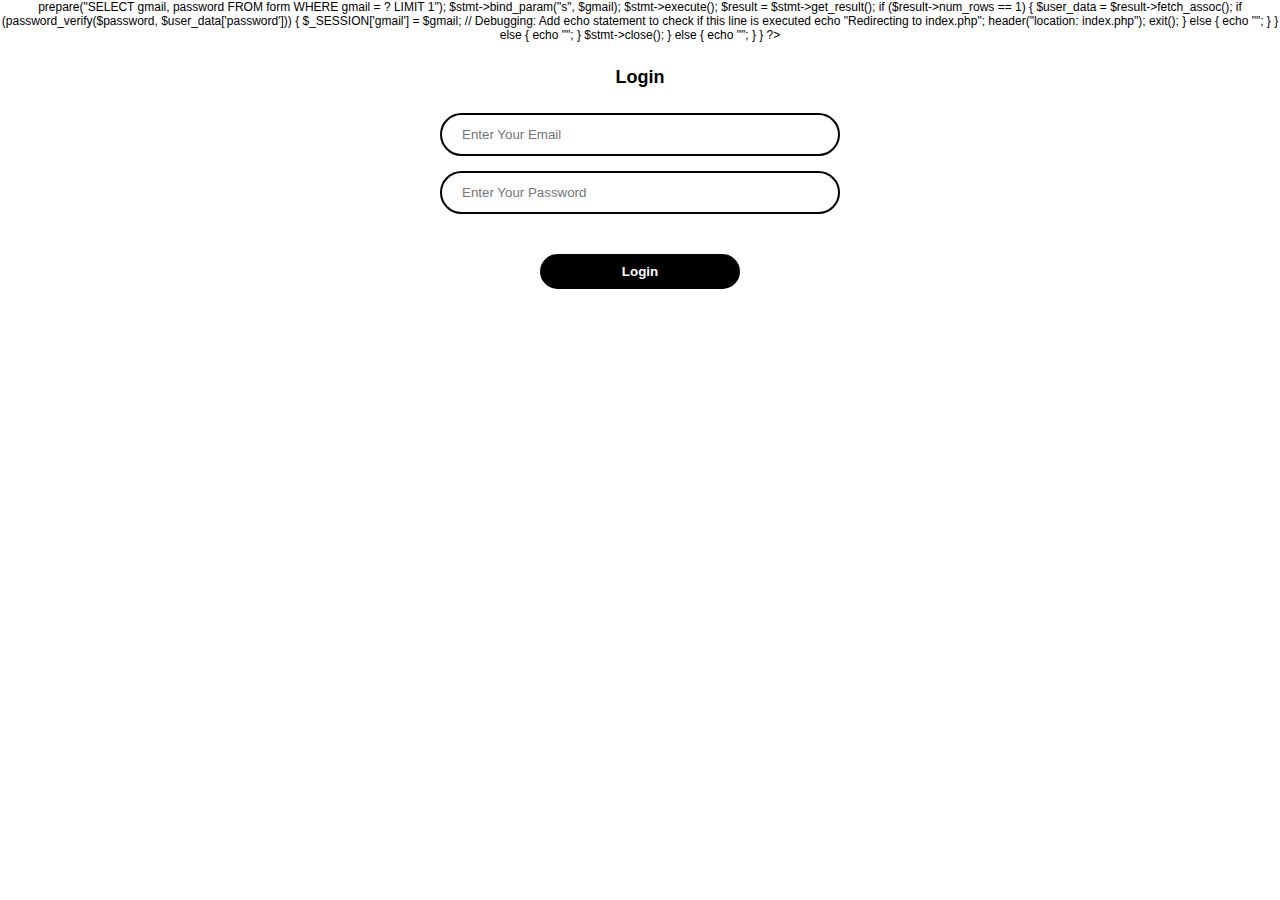
<file: Login.html>
<?php
    session_start();
    include('db.php');
    
    if ($_SERVER['REQUEST_METHOD'] == 'POST') {
        $gmail = $_POST['gmail'];
        $password = $_POST['password'];
    
        // Validate input
        if (!empty($gmail) && !empty($password)) {
            // Use prepared statement to prevent SQL injection
            $stmt = $con->prepare("SELECT gmail, password FROM form WHERE gmail = ? LIMIT 1");
            $stmt->bind_param("s", $gmail);
            $stmt->execute();
            $result = $stmt->get_result();
    
            if ($result->num_rows == 1) {
                $user_data = $result->fetch_assoc();
                if (password_verify($password, $user_data['password'])) {
                    $_SESSION['gmail'] = $gmail;
    
                    // Debugging: Add echo statement to check if this line is executed
                    echo "Redirecting to index.php";
    
                    header("location: index.php");
                    exit();
                } else {
                    echo "<script>alert('Wrong Email or Password')</script>";
                }
            } else {
                echo "<script>alert('Wrong Email or Password')</script>";
            }
            $stmt->close();
        } else {
            echo "<script>alert('Invalid Email or Password')</script>";
        }
    }
    

?>

<!DOCTYPE html>
<html lang="en">
<head>
    <meta charset="UTF-8">
    <meta name="viewport" content="width=device-width, initial-scale=1.0">
    <title>Login</title>
    <link rel="stylesheet" href="./css/register.css">
</head>
<body>
    <h2>Login</h2>
    <form method="post">
        <!--<label>Email:</label>-->
        <input id="input" type="text" name="gmail" placeholder="Enter Your Email" required>
        <!--<label>Password:</label>-->
        <input id="input" type="password" name="password" placeholder="Enter Your Password" required>
        <button id="btn" type="submit">Login</button>
    </form>
</body>
</html>
</file>
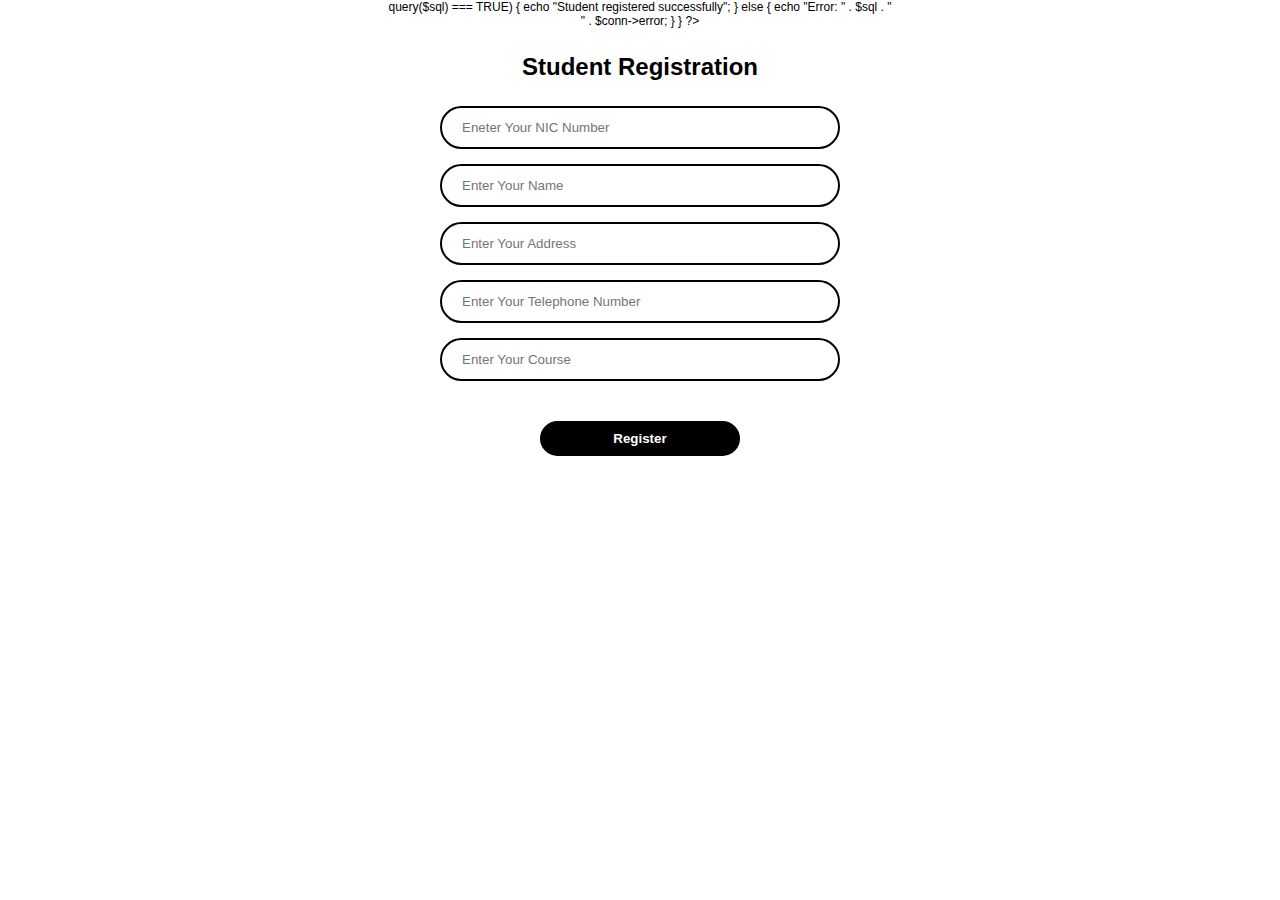
<file: register.html>
<?php
include('db.php');

if ($_SERVER['REQUEST_METHOD'] == 'POST') {
    $nic = $_POST['nic'];
    $name = $_POST['name'];
    $address = $_POST['address'];
    $tel = $_POST['tel'];
    $course = $_POST['course'];

    $sql = "INSERT INTO students (NIC, Name, Address, Tel, Course) VALUES ('$nic', '$name', '$address', '$tel', '$course')";

    if ($conn->query($sql) === TRUE) {
        echo "Student registered successfully";
    } else {
        echo "Error: " . $sql . "<br>" . $conn->error;
    }
}
?>

<!DOCTYPE html>
<html lang="en">
<head>
    <meta charset="UTF-8">
    <meta name="viewport" content="width=device-width, initial-scale=1.0">
    <title>Student Registration</title>
    <link rel="stylesheet" href="css/register.css">
</head>
<body>
    <h1>Student Registration</h1>
    <form method="post">
        <!--<label>NIC</label>-->
        <input id="input" type="text" name="nic" placeholder="Eneter Your NIC Number" required>
        <!--<label>Name</label>-->
        <input id="input" type="text" name="name" placeholder="Enter Your Name" required>
        <!--<label>Address</label>-->
        <input id="input" type="text" name="address" placeholder="Enter Your Address" required>
        <!--<label>Telphone No</label>-->
        <input id="input" type="text" name="tel" placeholder="Enter Your Telephone Number">
        <!--<label>Course</label>-->
        <input id="input" type="text" name="course" placeholder="Enter Your Course" required>
        <button id="btn" type="submit">Register</button>
    </form>
</body>
</html>
</file>
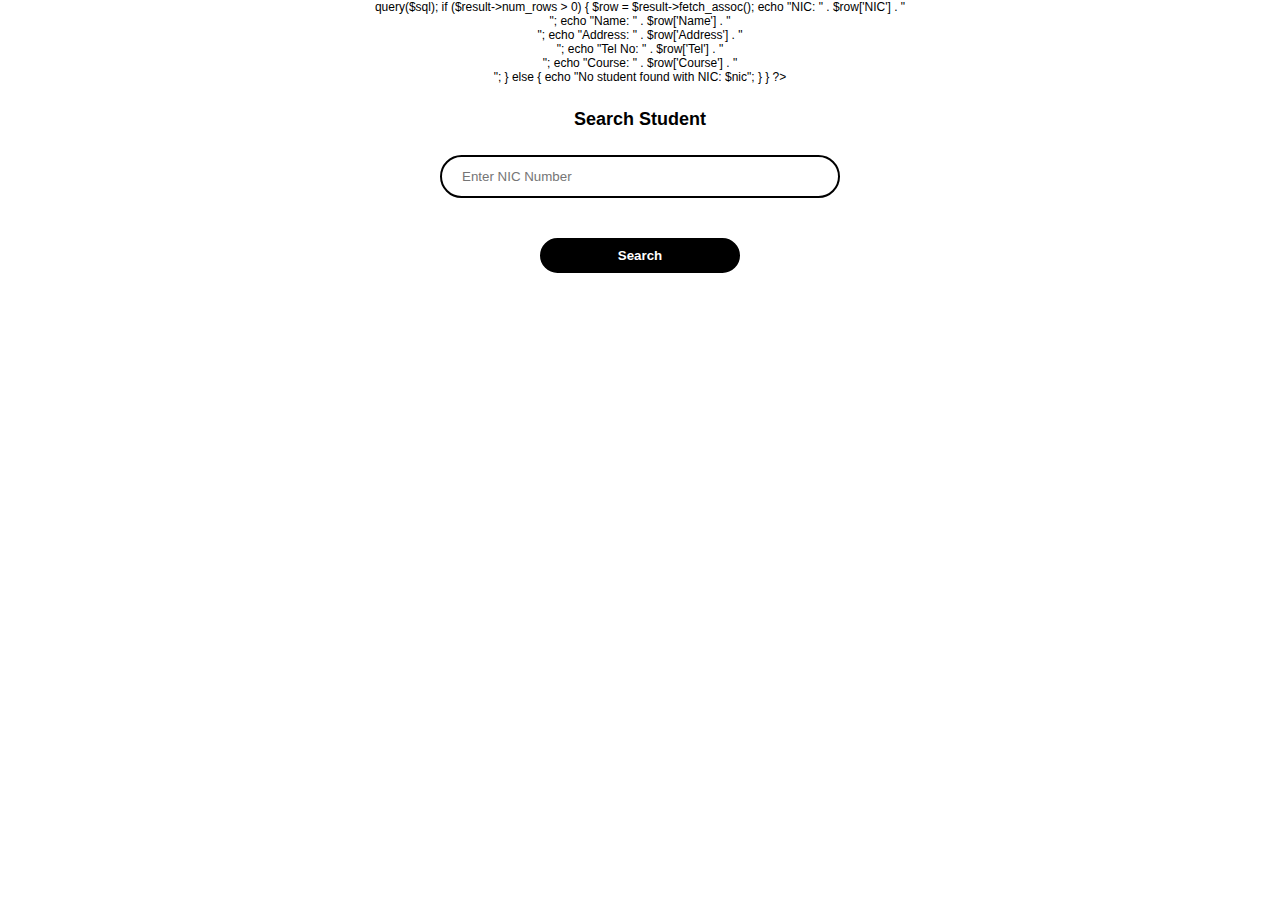
<file: search.html>
<?php
include('db.php');

if ($_SERVER['REQUEST_METHOD'] == 'POST') {
    $nic = $_POST['nic'];

    $sql = "SELECT * FROM students WHERE NIC='$nic'";
    $result = $conn->query($sql);

    if ($result->num_rows > 0) {
        $row = $result->fetch_assoc();
        echo "NIC: " . $row['NIC'] . "<br>";
        echo "Name: " . $row['Name'] . "<br>";
        echo "Address: " . $row['Address'] . "<br>";
        echo "Tel No: " . $row['Tel'] . "<br>";
        echo "Course: " . $row['Course'] . "<br>";
    } else {
        echo "No student found with NIC: $nic";
    }
}
?>

<!DOCTYPE html>
<html lang="en">
<head>
    <meta charset="UTF-8">
    <meta name="viewport" content="width=device-width, initial-scale=1.0">
    <title>Search Student</title>
    <link rel="stylesheet" href="css/register.css">
</head>
<body>
    <h2>Search Student</h2>
    <form method="post">
        <!--<label>NIC:</label>-->
        <input id="input" type="text" name="nic" placeholder="Enter NIC Number" required>
        <button id="btn" type="submit">Search</button>
    </form>
</body>
</html>
</file>
<file: css/register.css>
* {
    margin: 0;
    padding: 0;
    box-sizing: border-box;
    font-family: "poppins", sans-serif;
}

body {
    display: flex;
    flex-direction: column;
    align-items: center;
    gap: 25px;
    font-size: 12px;
    text-align: center;
}

form {
    display: flex;
    flex-direction: column;
    align-items: center;
}

#input {
    width: 400px;
    padding: 12px 20px;
    border: 2px solid #000;
    border-radius: 50px;
    margin-bottom: 15px;
    transition: ease 5s;
}

#input:hover {
    border: 2px solid #5e5e5e;
}

label {
    margin-left: 20px;
}

#btn {
    width: 200px;
    padding: 8px;
    margin-top: 25px;
    border:  2px solid #000;
    background-color: #000;
    color: #fff;
    font-weight: 600;
    text-align: center;
    border-radius: 50px;
    transition: ease 0.5s;
    cursor: pointer;
    opacity: 100%;
}

#btn:hover {
    opacity: 85%;
}
</file>
